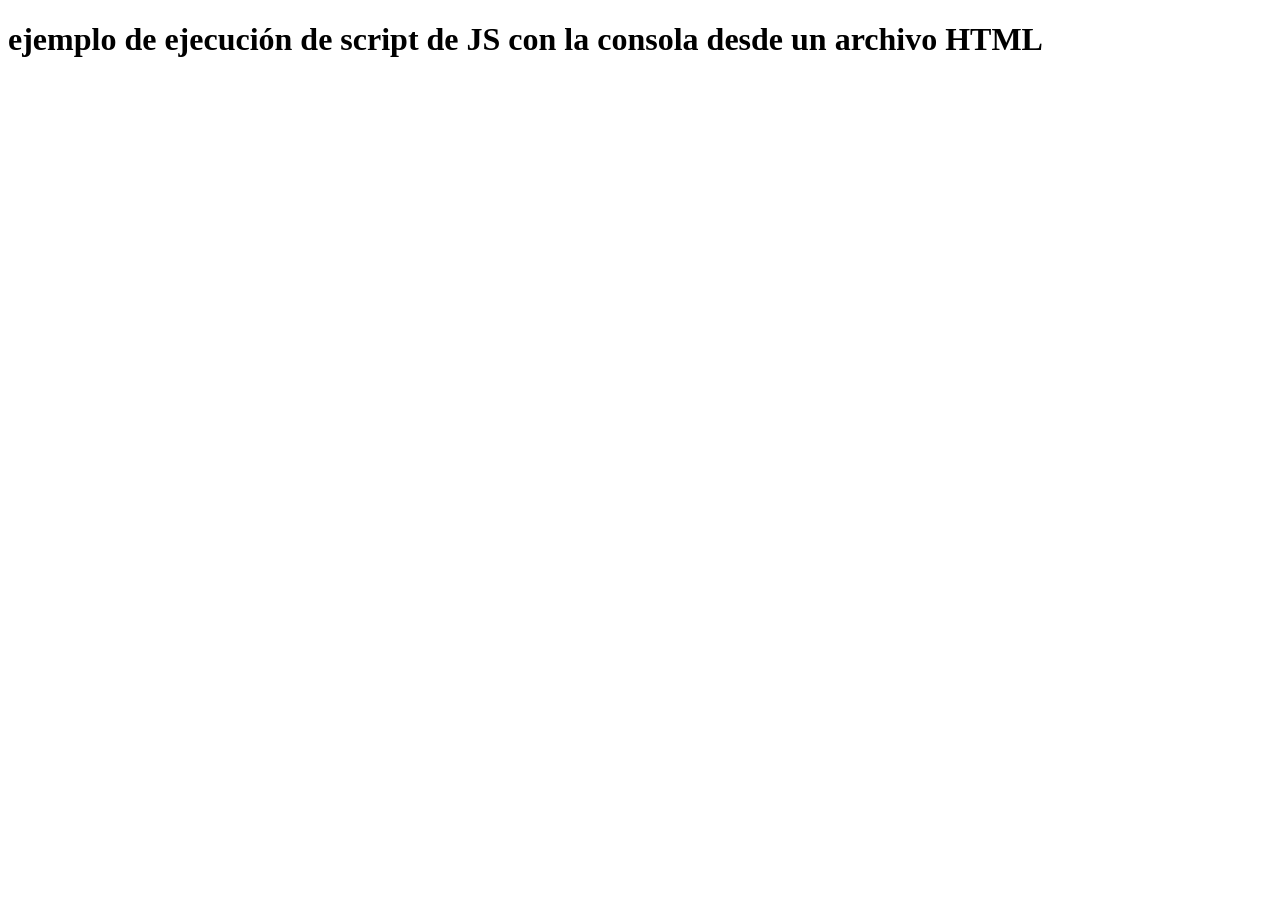
<file: index.html>
<!DOCTYPE html>
<html lang="es">
<head>
    <meta charset="UTF-8">
    <meta name="viewport" content="width=device-width, initial-scale=1.0">
    <title>Document</title>
</head>
<body>
    <h1>ejemplo de ejecución de script de JS con la consola desde un archivo HTML</h1>

    <script>
        let mascota = "Bowie";
        console.log("Hola, mi mascota se llama " + mascota);

        //Intput y output con prompt consola.log 
        //let nombre = prompt("¿Cuál es tu nombre?");
        //console.log("Hola, " + nombre + "!");

        //Tipos de datos
        let numero = 42;
        let booleano = true;
        let texto = "Esto es un texto";
        console.log("Número " + numero);
        console.log("Booleano " + booleano);
        console.log("Texto " + texto);

        let a = 10;
        let b = 5;
        // Operaciones matemáticas
        let suma = a + b;
        let resta = a - b;
        let multiplicacion = a * b;
        let division = a / b;
        console.log("Suma: " + suma);
        console.log("Resta: " + resta);
        console.log("Multiplicación: " + multiplicacion);
        console.log("División: " + division);

        // Operadores de comparación
        console.log("¿a es igual a b? " + (a === b));
        console.log("¿a es mayor que b? " + (a > b));
        console.log("¿a es menor que b? " + (a < b));

        if (null) {
            console.log("Esto no se ejecuta porque null es falsy.");
        } else {
            console.log("null es falsy.");
        }
    </script>
</body>
</html>
</file>
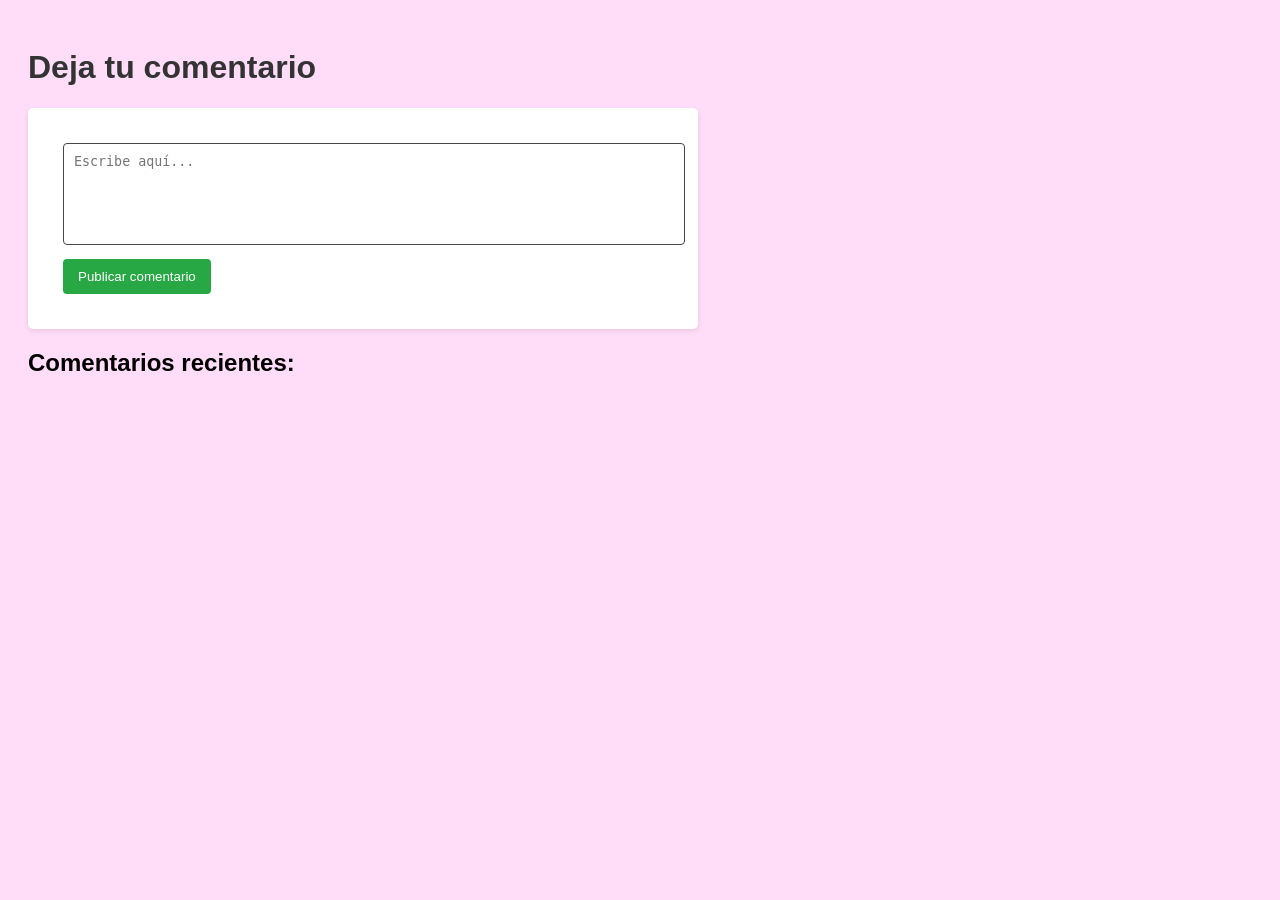
<file: cajaDeComenta/index.html>
<!DOCTYPE html>
<html lang="es">
<head>
    <meta charset="UTF-8">
    <title>Caja de Comentarios - Liliana</title>
    <link rel="stylesheet" href="styles.css">
    <link rel="icon" href="./img/ico.ico" type="image/x-icon">
</head>
<body>
    <h1>Deja tu comentario</h1>
    
    <div id="formulario">
        <textarea id="nuevoComentario" placeholder="Escribe aquí..."></textarea>
        <button id="btnAgregar">Publicar comentario</button>
    </div>

    <h2>Comentarios recientes:</h2>
    <div id="contenedorComentarios">
        </div>

    <script src="script.js"></script>
</body>
</html>
</file>
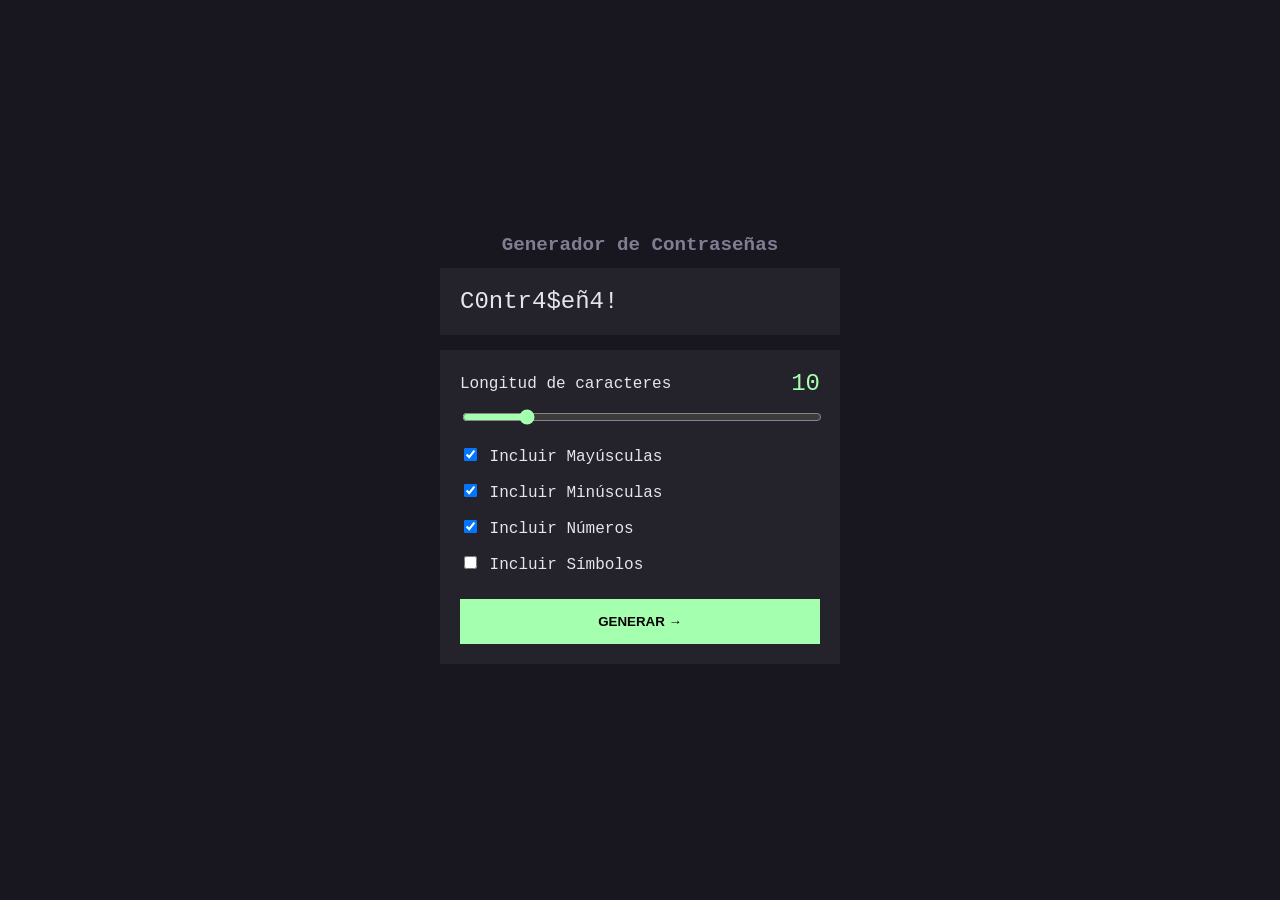
<file: generarPassword/index.html>
<!DOCTYPE html>
<html lang="es">
<head>
    <meta charset="UTF-8">
    <meta name="viewport" content="width=device-width, initial-scale=1.0">
    <title>GeneradorPassword</title>
    <link rel="stylesheet" href="style.css">
</head>
<body>
    <div class="contenedor-aplicacion">
        <h1>Generador de Contraseñas</h1>
        
        
        <div class="contenedor-resultado">
            <span id="resultadoContrasena">C0ntr4$eñ4!</span>
        </div>

        
        <div class="contenedor-formulario">
            <div class="encabezado-rango">
                <label>Longitud de caracteres</label>
                <span id="valorLongitud">10</span>
            </div>
            
            <input type="range" id="deslizadorLongitud" min="8" max="20" value="10">

            <div class="opciones-configuracion">
                <label><input type="checkbox" id="mayusculas" checked> Incluir Mayúsculas</label>
                <label><input type="checkbox" id="minusculas" checked> Incluir Minúsculas</label>
                <label><input type="checkbox" id="numeros" checked> Incluir Números</label>
                <label><input type="checkbox" id="simbolos"> Incluir Símbolos</label>
            </div>

            <button id="botonGenerar">GENERAR →</button>
        </div>
    </div>
    <script src="script.js"></script>
</body>
</html>
</file>
<file: cajaDeComenta/styles.css>
body {
    font-family: Arial, sans-serif;
    background-color: #ffddf9;
    padding: 20px;
}

h1 {
    color: #333;
}

#formulario {
    background: white;
    padding: 35px;
    border-radius: 5px;
    box-shadow: 0 2px 5px rgba(0,0,0,0.1);
    max-width: 600px;
}

textarea {
    width: 100%;
    height: 80px;
    margin-bottom: 10px;
    padding: 10px;
    border: 1px solid #494747;
    border-radius: 4px;
    resize: none; /* Evita que el usuario cambie el tamaño */
}

#btnAgregar {
    background-color: #28a745;
    color: white;
    border: none;
    padding: 10px 15px;
    border-radius: 4px;
    cursor: pointer;
}

#btnAgregar:hover {
    background-color: #218838;
}

.comentario-container {
    background: #fff;
    border-left: 5px solid #ff008c;
    margin-top: 15px;
    padding: 15px;
    border-radius: 4px;
    max-width: 500px;
}

.btn-eliminar {
    background-color: #dc3545;
    color: white;
    border: none;
    padding: 5px 10px;
    border-radius: 3px;
    cursor: pointer;
    font-size: 0.8rem;
}
</file>
<file: generarPassword/style.css>
:root {
    --color-fondo: #18171f;
    --color-fondo-tarjeta: #24232c;
    --verde-neon: #a4ffaf;
    --color-texto: #e6e5ea;
}

body {
    background-color: var(--color-fondo);
    color: var(--color-texto);
    font-family: 'Courier New', Courier, monospace;
    display: flex;
    justify-content: center;
    align-items: center;
    height: 100vh;
    margin: 0;
}

.contenedor-aplicacion {
    width: 100%;
    max-width: 400px;
    padding: 20px;
}

h1 { 
    color: #817d92; 
    font-size: 1.2rem; 
    text-align: center; 
}

.contenedor-resultado, .contenedor-formulario {
    background-color: var(--color-fondo-tarjeta);
    padding: 20px;
    margin-bottom: 15px;
}

#resultadoContrasena { 
    font-size: 1.5rem; 
    color: var(--color-texto); 
}

.encabezado-rango {
    display: flex;
    justify-content: space-between;
    align-items: center;
    margin-bottom: 10px;
}

#valorLongitud { 
    color: var(--verde-neon); 
    font-size: 1.5rem; 
}

input[type="range"] {
    width: 100%;
    accent-color: var(--verde-neon);
    margin-bottom: 20px;
}

.opciones-configuracion { 
    display: flex; 
    flex-direction: column; 
    gap: 15px; 
    margin-bottom: 25px; 
}

#botonGenerar {
    width: 100%;
    padding: 15px;
    background-color: var(--verde-neon);
    border: none;
    font-weight: bold;
    cursor: pointer;
    transition: 0.3s;
}

#botonGenerar:hover {
    background-color: transparent;
    color: var(--verde-neon);
    border: 2px solid var(--verde-neon);
}
</file>
